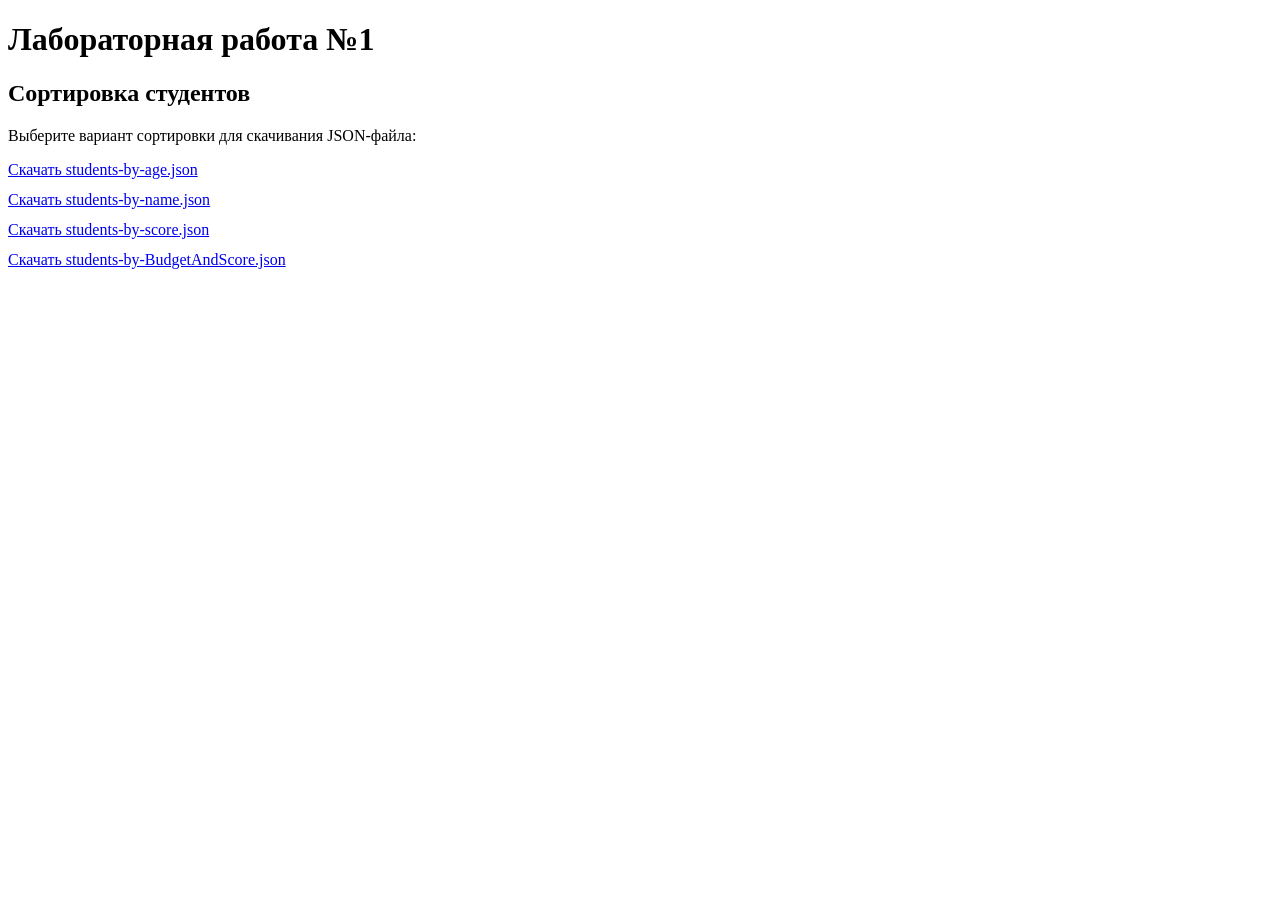
<file: lab_1/index.html>
<!doctype html>
<html lang="ru">
  <head>
    <meta charset="UTF-8" />
    <meta name="viewport" content="width=device-width, initial-scale=1.0" />
    <title>Лабораторная работа №1 — Сортировка студентов</title>
  </head>
  <body>
    <h1>Лабораторная работа №1</h1>
    <h2>Сортировка студентов</h2>
    <p>Выберите вариант сортировки для скачивания JSON-файла:</p>
    <script src="index.js"></script>
  </body>
</html>
</file>
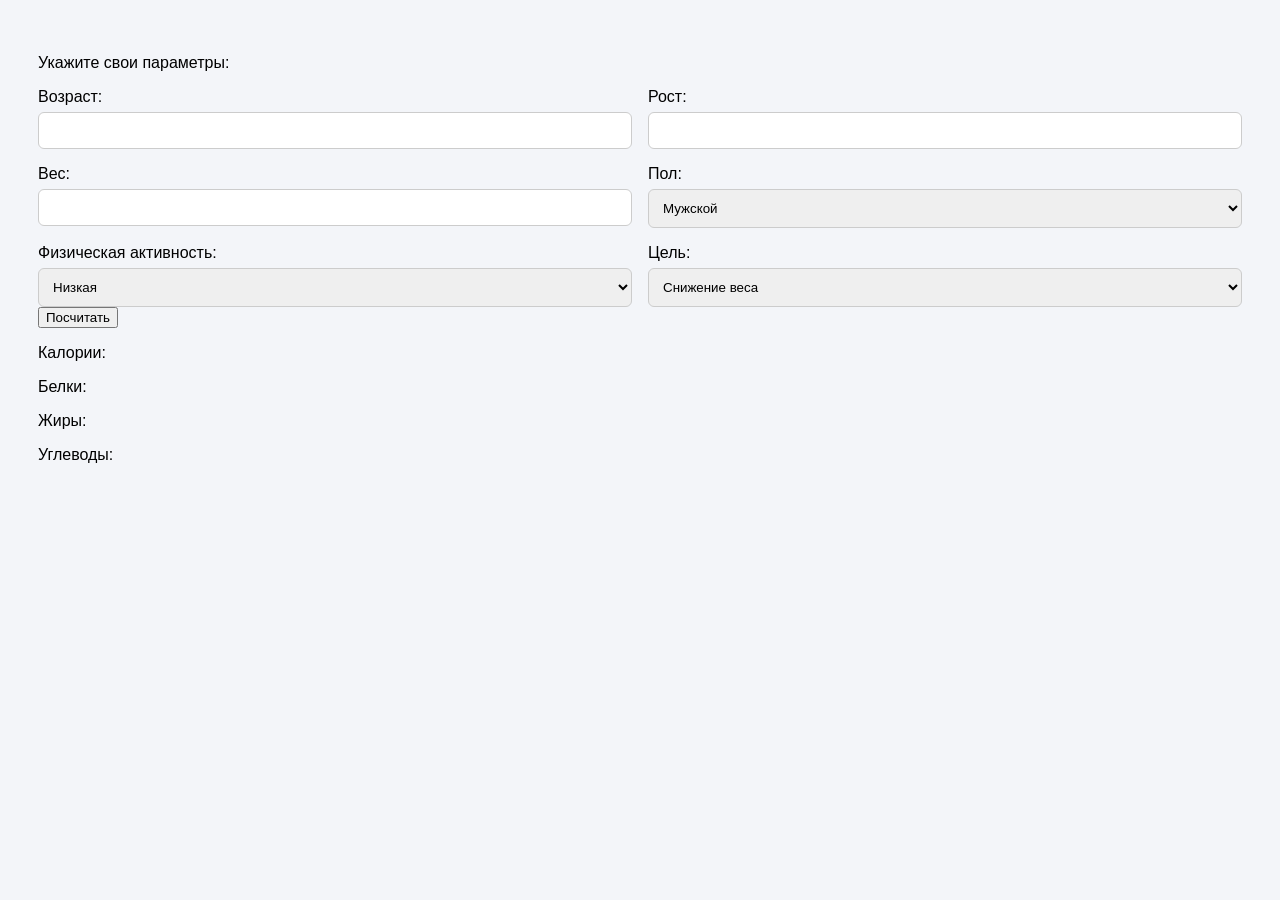
<file: lab_2/index.html>
<!doctype html>
<html lang="ru">
  <head>
    <meta charset="UTF-8" />
    <meta name="viewport" content="width=device-width, initial-scale=1.0" />
    <link rel="stylesheet" href="./style.css" />
    <title>Калькулятор БЖУ</title>
  </head>
  <body>
    <p>Укажите свои параметры:</p>
    <div class="fields">
      <div class="field">
        <label for="age">Возраст:</label>
        <input id="age" type="number" />
      </div>
      <div class="field">
        <label for="height">Рост:</label>
        <input id="height" type="number" />
      </div>
      <div class="field">
        <label for="weight">Вес:</label>
        <input id="weight" type="number" />
      </div>
      <div class="field">
        <label for="gender">Пол:</label>
        <select id="gender">
          <option value="male">Мужской</option>
          <option value="female">Женский</option>
        </select>
      </div>

      <div class="field">
        <label for="activity">Физическая активность:</label>
        <select id="activity">
          <option value="low">Низкая</option>
          <option value="moderate">Умеренная</option>
          <option value="high">Высокая</option>
        </select>
      </div>

      <div class="field">
        <label for="goal">Цель:</label>
        <select id="goal">
          <option value="lose">Снижение веса</option>
          <option value="maintain">Поддержание веса</option>
          <option value="gain">Набор веса</option>
        </select>
      </div>
    </div>
    <button id="calculate">Посчитать</button>
    <p id="errorMessage" style="color: red"></p>
    <p>Калории: <span id="caloriesResult"></span></p>
    <p>Белки: <span id="proteinsResult"></span></p>
    <p>Жиры: <span id="fatsResult"></span></p>
    <p>Углеводы: <span id="carbohydratesResult"></span></p>
    <script src="./index.js"></script>
  </body>
</html>
</file>
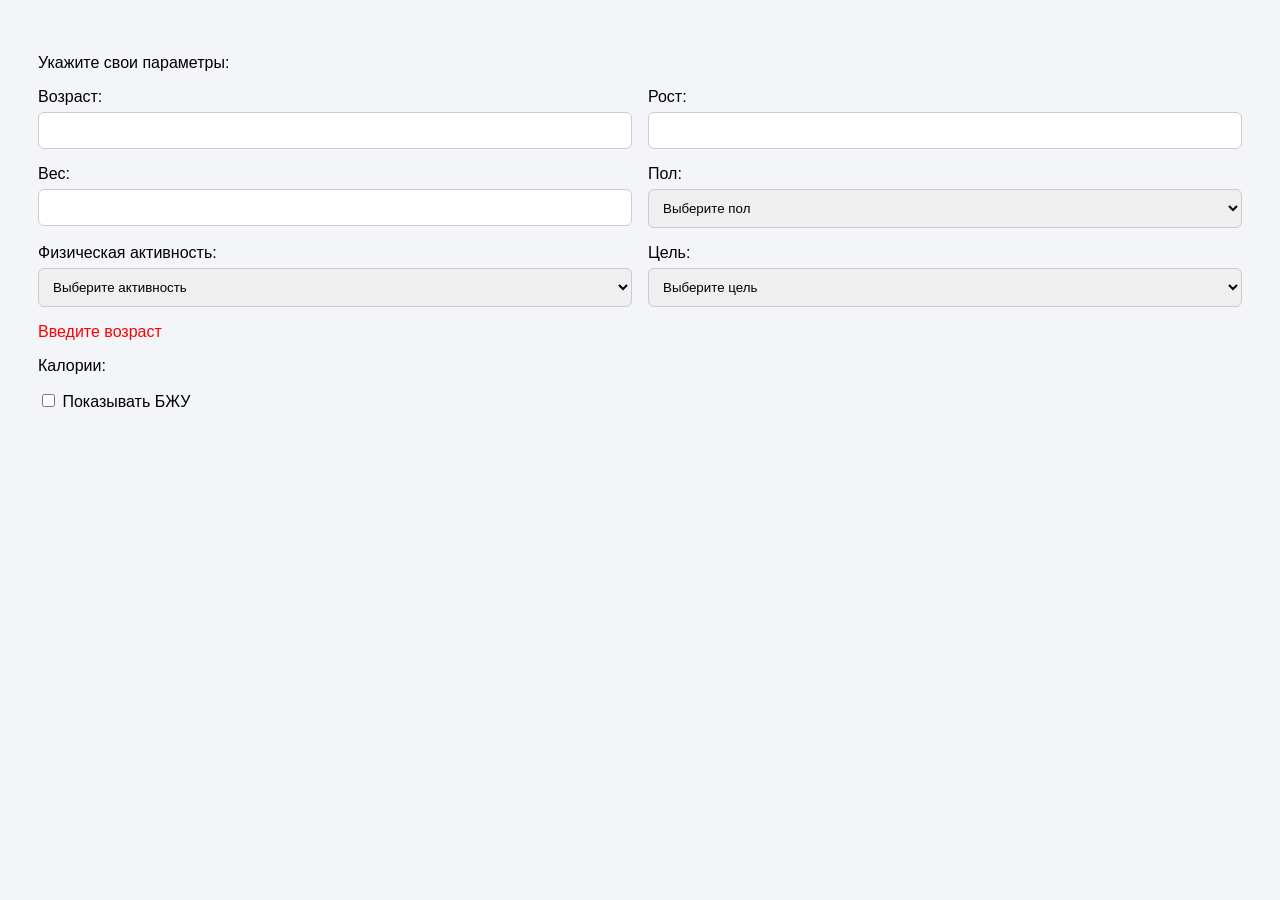
<file: lab_4/index.html>
<!doctype html>
<html lang="ru">
  <head>
    <meta charset="UTF-8" />
    <meta name="viewport" content="width=device-width, initial-scale=1.0" />
    <link rel="stylesheet" href="./style.css" />
    <title>Калькулятор БЖУ</title>
  </head>
  <body>
    <p>Укажите свои параметры:</p>
    <div class="fields">
      <div class="field">
        <label for="age">Возраст:</label>
        <input id="age" type="number" />
      </div>
      <div class="field">
        <label for="height">Рост:</label>
        <input id="height" type="number" />
      </div>
      <div class="field">
        <label for="weight">Вес:</label>
        <input id="weight" type="number" />
      </div>
      <div class="field">
        <label for="gender">Пол:</label>
        <select id="gender">
          <option value="">Выберите пол</option>
          <option value="male">Мужской</option>
          <option value="female">Женский</option>
        </select>
      </div>

      <div class="field">
        <label for="activity">Физическая активность:</label>
        <select id="activity">
          <option value="">Выберите активность</option>
          <option value="low">Низкая</option>
          <option value="moderate">Умеренная</option>
          <option value="high">Высокая</option>
        </select>
      </div>

      <div class="field">
        <label for="goal">Цель:</label>
        <select id="goal">
          <option value="">Выберите цель</option>
          <option value="lose">Снижение веса</option>
          <option value="maintain">Поддержание веса</option>
          <option value="gain">Набор веса</option>
        </select>
      </div>
    </div>
    <p id="errorMessage" style="color: red"></p>
    <p>Калории: <span id="caloriesResult"></span></p>
    <label>
      <input type="checkbox" id="showMacros" />
      Показывать БЖУ
    </label>

    <div id="macroDetails" hidden>
      <p>Белки: <span id="proteinsResult"></span></p>
      <p>Жиры: <span id="fatsResult"></span></p>
      <p>Углеводы: <span id="carbohydratesResult"></span></p>
    </div>
    <script src="./index.js"></script>
  </body>
</html>
</file>
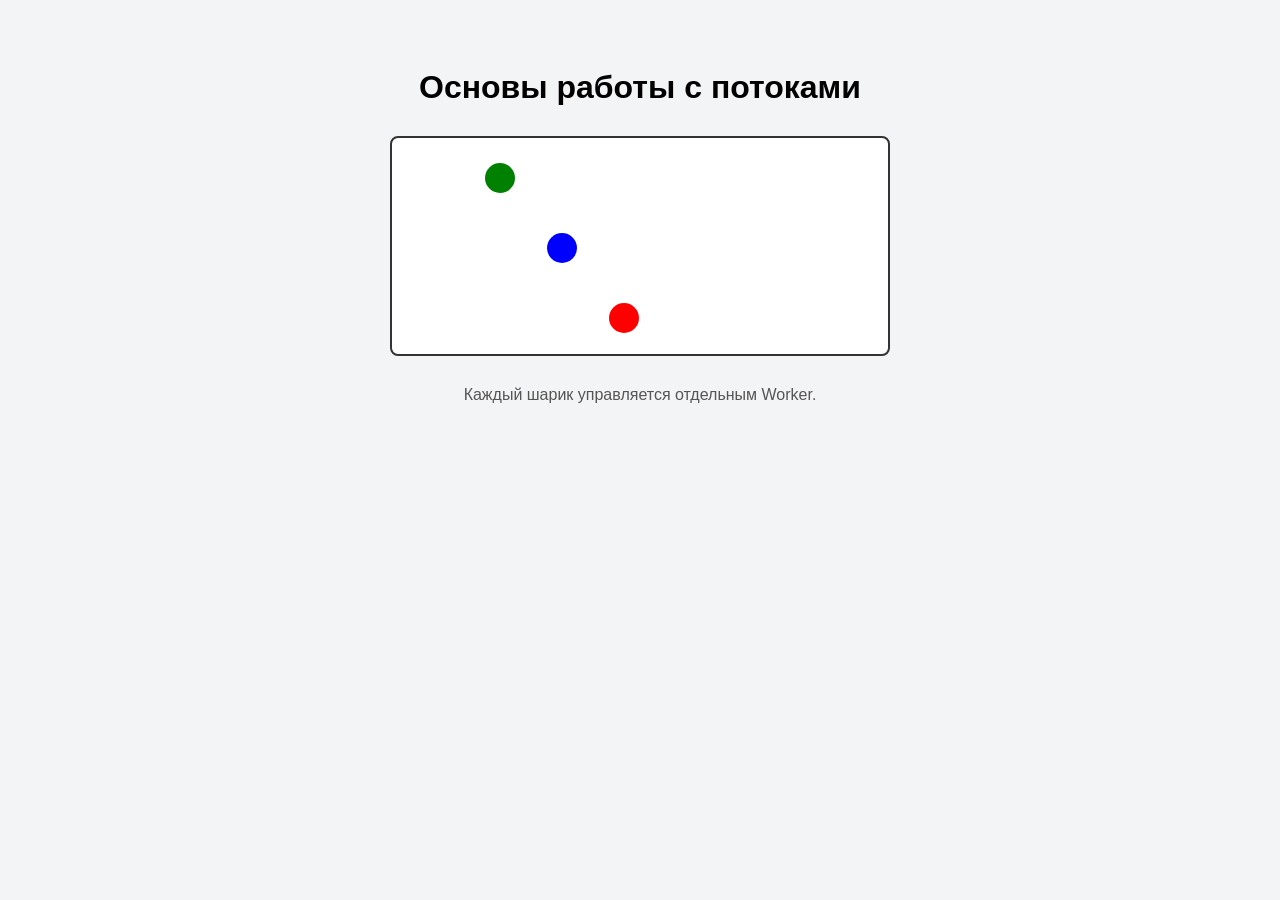
<file: lab_6/index.html>
<!doctype html>
<html lang="ru">
  <head>
    <meta charset="UTF-8" />
    <meta name="viewport" content="width=device-width, initial-scale=1.0" />
    <title>Лабораторная работа №6</title>
    <link rel="stylesheet" href="style.css" />
    <script src="index.js" defer></script>
  </head>
  <body>
    <main class="container">
      <h1>Основы работы с потоками</h1>

      <div class="field">
        <div class="ball ball-green" id="ball-1"></div>
        <div class="ball ball-blue" id="ball-2"></div>
        <div class="ball ball-red" id="ball-3"></div>
      </div>

      <p>Каждый шарик управляется отдельным Worker.</p>
    </main>
  </body>
</html>
</file>
<file: lab_2/style.css>
body {
  font-family: Arial, sans-serif;
  background: #f3f5f9;
  padding: 30px;
}

.fields {
  display: grid;
  grid-template-columns: 1fr 1fr;
  gap: 16px;
}

.field {
  display: flex;
  flex-direction: column;
  gap: 6px;
}

.field input,
.field select {
  padding: 10px;
  border: 1px solid #ccc;
  border-radius: 6px;
}
</file>
<file: lab_4/style.css>
body {
  font-family: Arial, sans-serif;
  background: #f3f5f9;
  padding: 30px;
}

.fields {
  display: grid;
  grid-template-columns: 1fr 1fr;
  gap: 16px;
}

.field {
  display: flex;
  flex-direction: column;
  gap: 6px;
}

.field input,
.field select {
  padding: 10px;
  border: 1px solid #ccc;
  border-radius: 6px;
}
</file>
<file: lab_6/style.css>
* {
  box-sizing: border-box;
}

body {
  font-family: Arial, sans-serif;
  background: #f3f4f6;
  padding: 40px;
}

.container {
  max-width: 700px;
  margin: 0 auto;
  text-align: center;
}

.field {
  position: relative;
  width: 500px;
  height: 220px;
  margin: 30px auto;
  border: 2px solid #333;
  border-radius: 8px;
  background: white;
  overflow: hidden;
}

.ball {
  position: absolute;
  left: 0;
  width: 30px;
  height: 30px;
  border-radius: 50%;
}

.ball-green {
  top: 25px;
  background: green;
}

.ball-blue {
  top: 95px;
  background: blue;
}

.ball-red {
  top: 165px;
  background: red;
}

p {
  color: #555;
}
</file>
